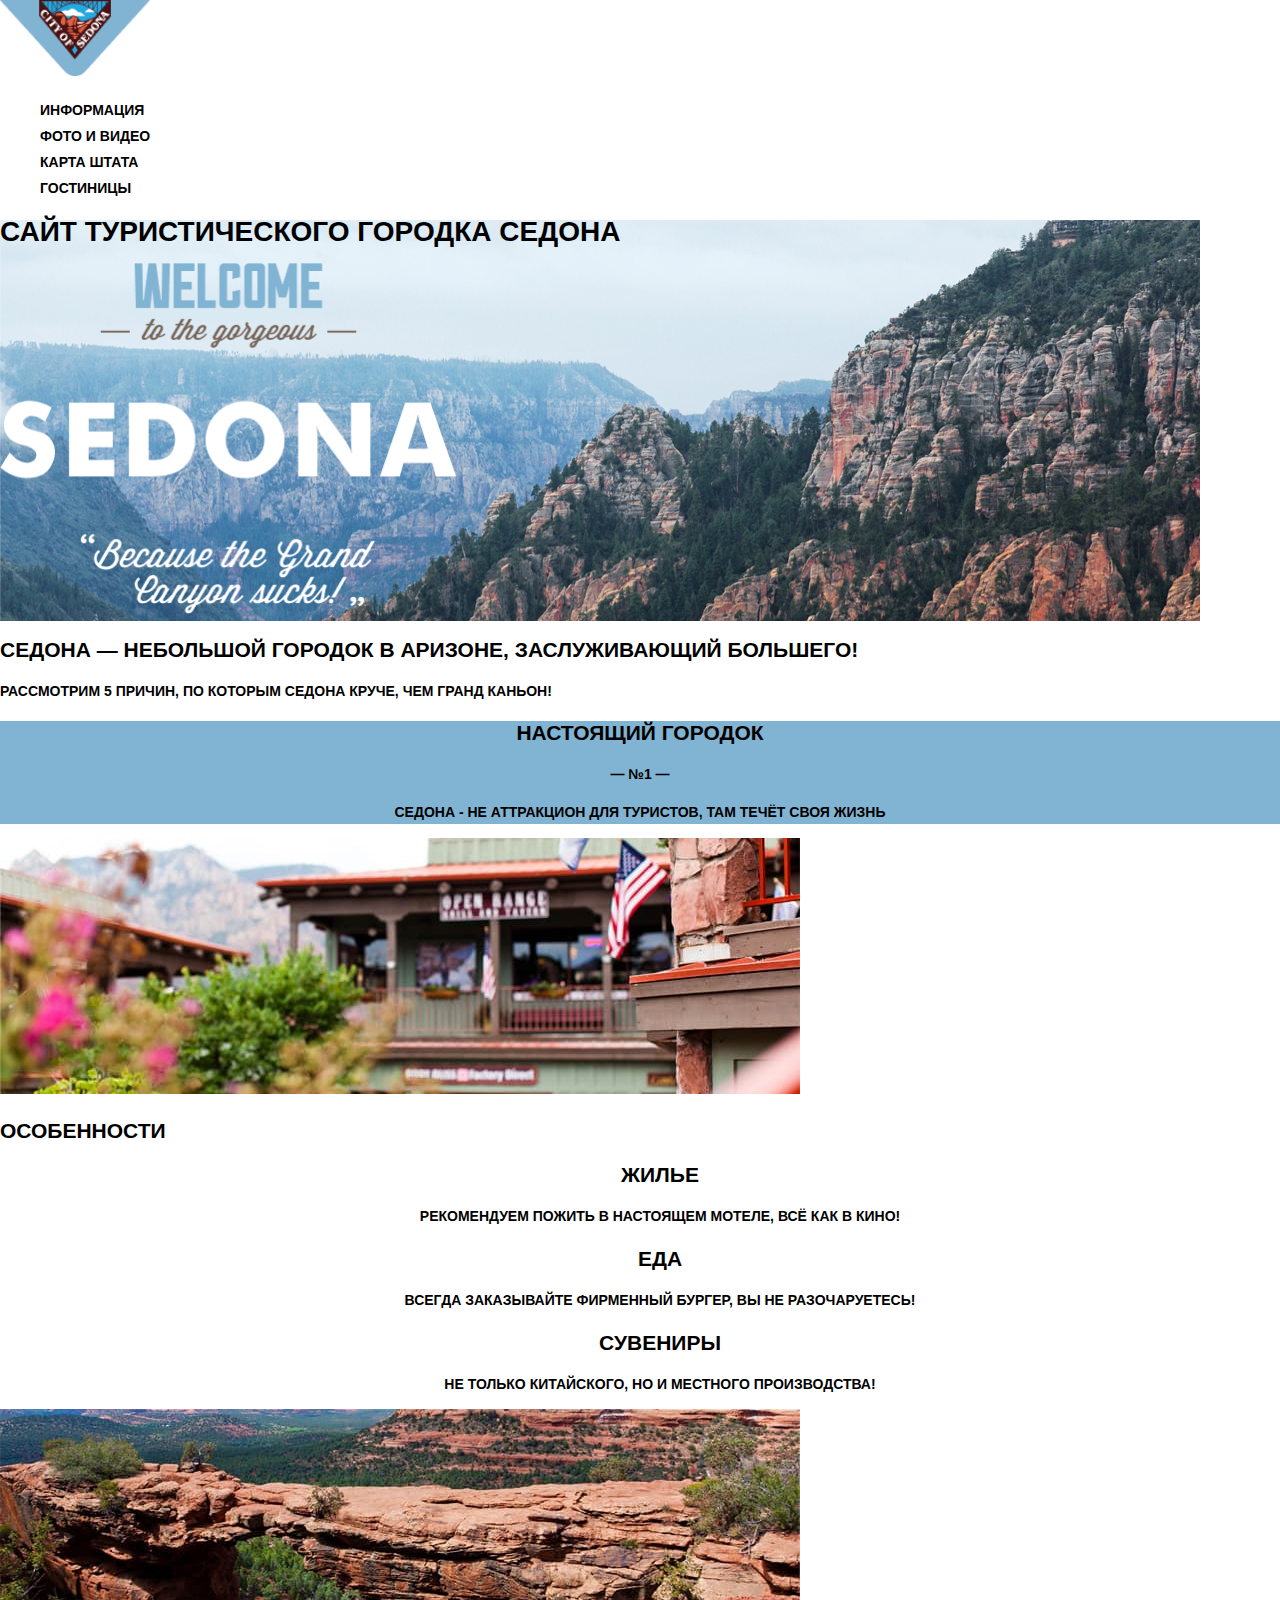
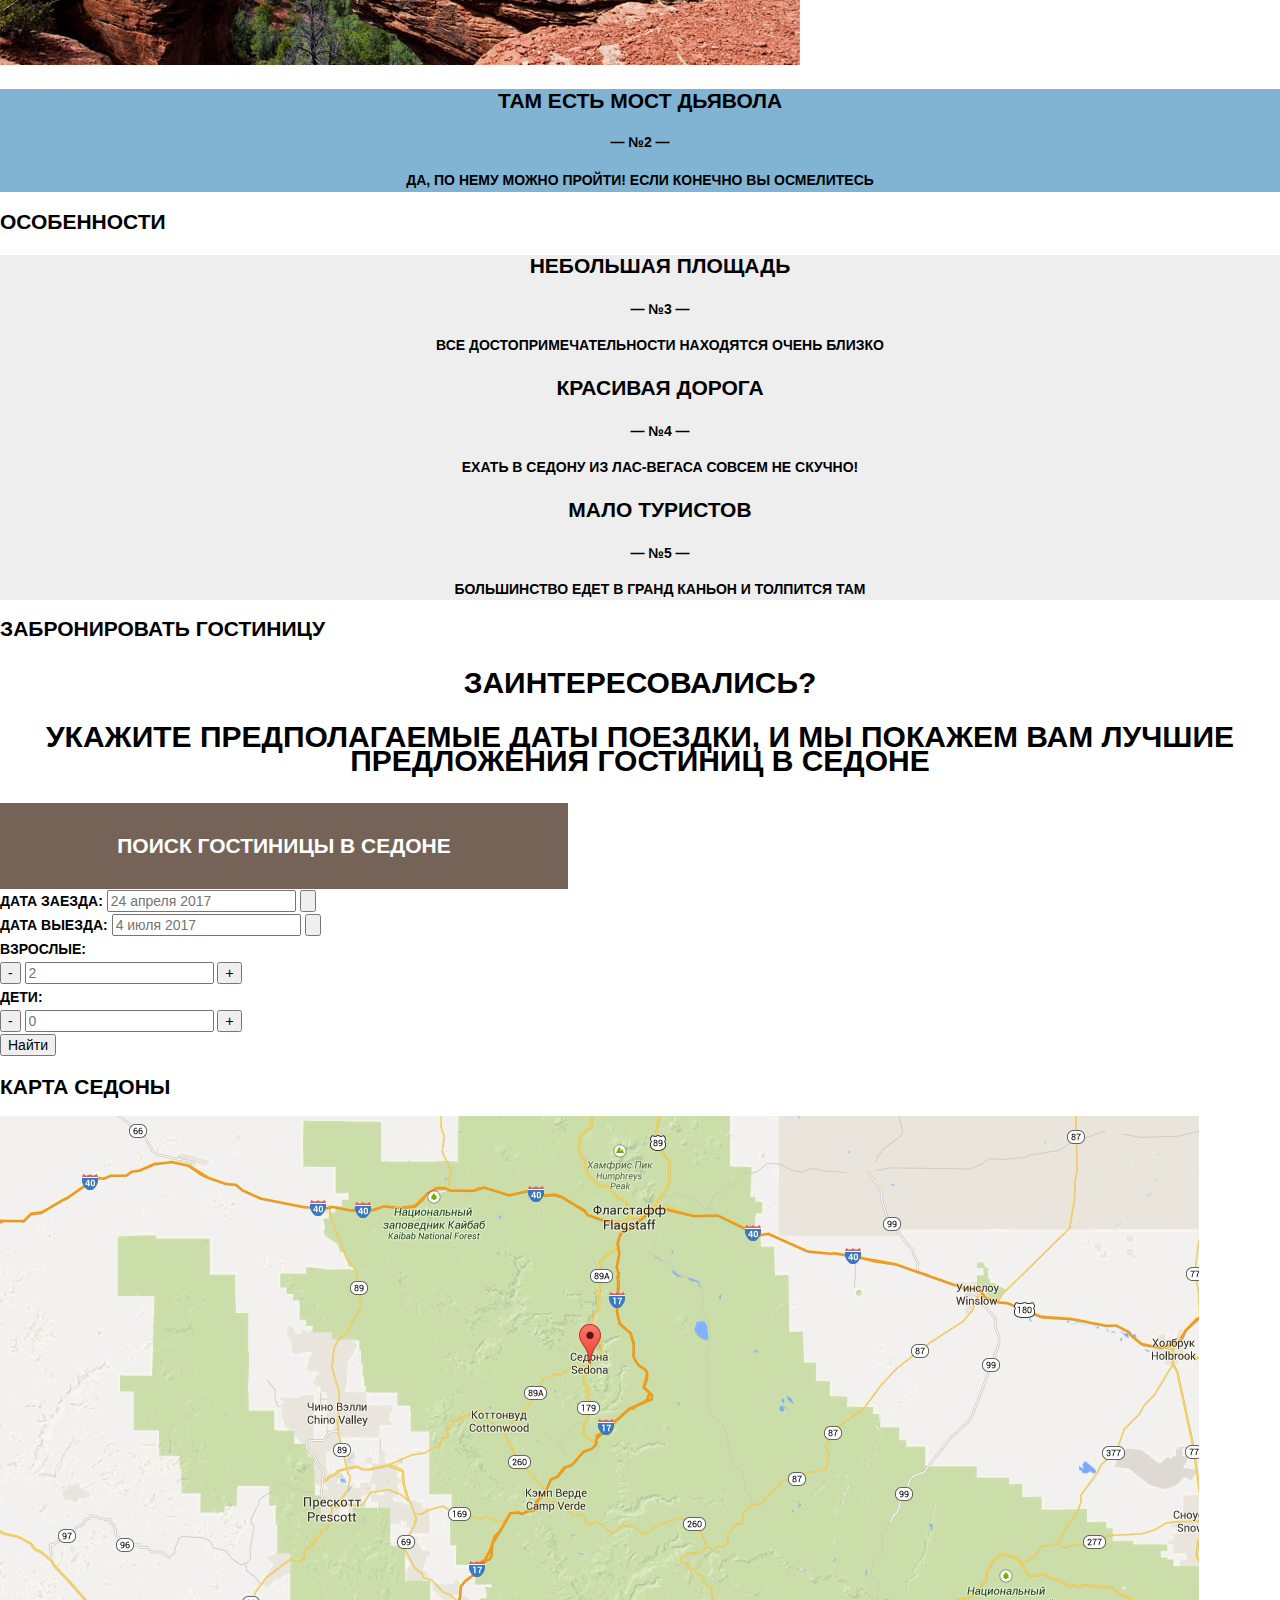
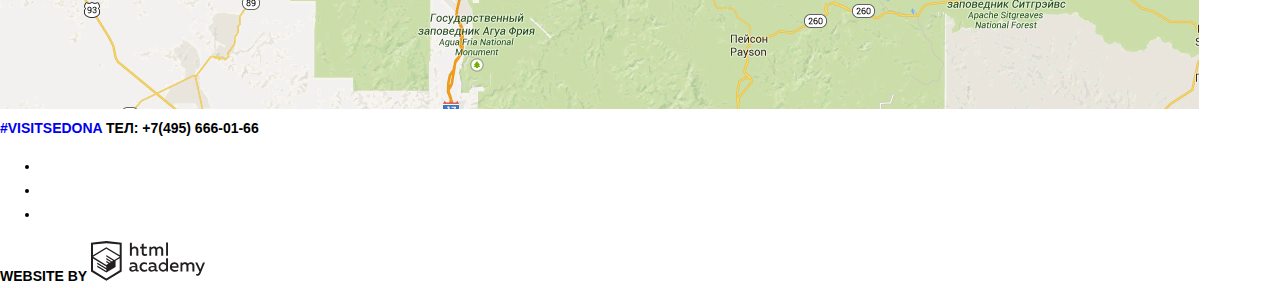
<file: index.html>
<!DOCTYPE html>
<html class="page" lang="ru">

<head>
  <meta charset="utf-8">
  <title>HTML Academy: Седона</title>
  <link rel="icon" href="favicon.ico">
  <link rel="icon" href="img/icons/favicon.svg" type="image/svg+xml">
  <link rel="apple-touch-icon" href="img/icons/favicon-180.png">
  <link rel="manifest" href="manifest.webmanifest">
  <link rel="stylesheet" href="css/normalize.css">
  <link rel="stylesheet" href="css/style.css">
  <link rel="preconnect" href="https://fonts.gstatic.com">
  <link href="https://fonts.googleapis.com/css2?family=PT+Sans:wght@400;700&display=swap" rel="stylesheet">
</head>

<body class="page-body">
  <header class="main-header">
    <a class="main-header-logo" href="index.html">
      <img src="img/logo.png" width="150" height="100" alt="логотип Седоны">
    </a>
    <nav class="main-nav">
      <ul class="site-nav">
        <li>
          <a class="nav-link" href="#">Информация</a>
        </li>
        <li>
          <a class="nav-link" href="#">Фото и видео</a>
        </li>
        <li>
          <a class="nav-link" href="#">Карта штата</a>
        </li>
        <li>
          <a class="nav-link" href="catalog.html">Гостиницы</a>
        </li>
      </ul>
    </nav>
  </header>

  <main class="container">
    <section class="main-title">
      <h1 class="visually-hidden">Сайт туристического городка Cедона</h1>
      <img src="img/welcome.png" width="456.65" height="350.88" alt="добро пожаловать в штат Седона">
    </section>

    <section сlass="info">
      <h2>Седона — небольшой городок в Аризоне,
        заслуживающий большего!
      </h2>
      <p class="sub-title-info">Рассмотрим 5 причин, по которым Седона круче, чем гранд каньон!</p>
    </section>

    <section class="about-city">
      <div class="downtown-info">
        <h2 сlass="downtown-title">Настоящий городок</h2>
        <span>— №1 —</span>
        <p class="downtown-subtitle">
          Седона - не аттракцион для туристов, там течёт своя жизнь
        </p>
      </div>
      <img src="img/image-downtown.jpg" width="800" height="256" alt="изображение города">
    </section>
    <section>
      <h2 class="visually-hidden">Особенности</h2>
      <ul class="features">
        <li class="features-item">
          <h3 class="item">Жилье</h3>
          <p class="item-title">Рекомендуем пожить в настоящем мотеле, всё как в кино!</p>
        </li>
        <li class="features-item">
          <h3 class="item">Еда</h3>
          <p class="item-title">Всегда заказывайте фирменный бургер, вы не разочаруетесь!</p>
        </li>
        <li class="features-item">
          <h3 class="item">Сувениры</h3>
          <p class="item-title">Не только китайского, но и местного производства!</p>
        </li>
      </ul>
    </section>

    <section class="about-nature">
      <img src="img/image-bridge.jpg" width="800" height="256" alt="изображение моста дьявола">
      <div class="bridge-info">
        <h2 сlass="bridge-title">Там есть Мост дьявола</h2>
        <span>— №2 —</span>
        <p class="bridge-subtitle">
          Да, по нему можно пройти! Если конечно вы осмелитесь
        </p>
      </div>
    </section>
    <section>
      <h2 class="visually-hidden">Особенности</h2>
      <ul class="comfortable">
        <li class="items">
          <h3 class="items-title">небольшая площадь</h3>
          <span>— №3 —</span>
          <p class="items-subtitle">все достопримечательности находятся очень близко</p>
        </li>
        <li class="items">
          <h3 class="items-title">Красивая дорога</h3>
          <span>— №4 —</span>
          <p class="items-subtitle">ехать в седону из лас-вегаса совсем не скучно!</p>
        </li>
        <li class="items">
          <h3 class="items-title">Мало туристов</h3>
          <span>— №5 —</span>
          <p class="items-subtitle">большинство едет в гранд каньон и толпится там</p>
        </li>
      </ul>
    </section>

    <section class="booking">
      <h2 class="visually-hidden">Забронировать гостиницу</h2>
      <div>
        <p class="interested">Заинтересовались?</p>
        <p class="interested-title">Укажите предполагаемые даты поездки, и мы покажем вам лучшие предложения гостиниц в
          седоне</p>
      </div>

      <div class="booking-wrapper">
        <button class="booking-button" type="button">Поиск гостиницы в седоне</button>
        <form class="booking-form" action="https://echo.htmlacademy.ru" method="POST">

          <div class="check-in">
            <label for="check-in">Дата заезда:</label>
            <input type="text" placeholder="24 апреля 2017" id="check-in" name="check-in">
            <label>
              <input type="button">
            </label>
          </div>

          <div class="check-out">
            <label for="check-out">Дата выезда:</label>
            <input type="text" placeholder="4 июля 2017" id="check-out" name="check-out">
            <label>
              <input type="button">
            </label>
          </div>

          <div class="persons">
            <div class="adults">
              <label for="adults">Взрослые:</label>
              <div>
                <button type="button">-</button>
                <input type="number" placeholder="2" id="adults" name="adults">
                <button type="button">+</button>
              </div>
            </div>

            <div class="child">
              <label for="child">Дети:</label>
              <div>
                <button type="button">-</button>
                <input type="number" placeholder="0" id="child" name="child">
                <button type="button">+</button>
              </div>
            </div>
          </div>
          <button class="find-button" type="submit">Найти</button>
        </form>
      </div>
    </section>

    <section class="map">
      <h2 class="visually-hidden">Карта седоны</h2>
      <img src="img/map.jpg" width="1199" height="594" alt="карта Седоны">
    </section>
  </main>

  <footer class="main-footer">
    <div class="contacts">
      <a href="#">#visitsedona</a>
      <a class="contacts-phone" href="tel:+74956660166">тел: +7(495) 666-01-66</a>
    </div>

    <ul class="social">
      <li>
        <a class="social-button" href="https://twitter.com/"></a>
      </li>
      <li>
        <a class="social-button" href="https://ru-ru.facebook.com/"></a>
      </li>
      <li>
        <a class="social-button" href="https://www.youtube.com/"></a>
      </li>
    </ul>

    <div class="copyright">
      <span>Website by</span>
      <a class="logo-academy" href="#">
        <img src="img/logo-htmlacademy.svg" width="115" height="41" alt="логотип HTML-академии">
      </a>
    </div>
  </footer>
</body>

</html>
</file>
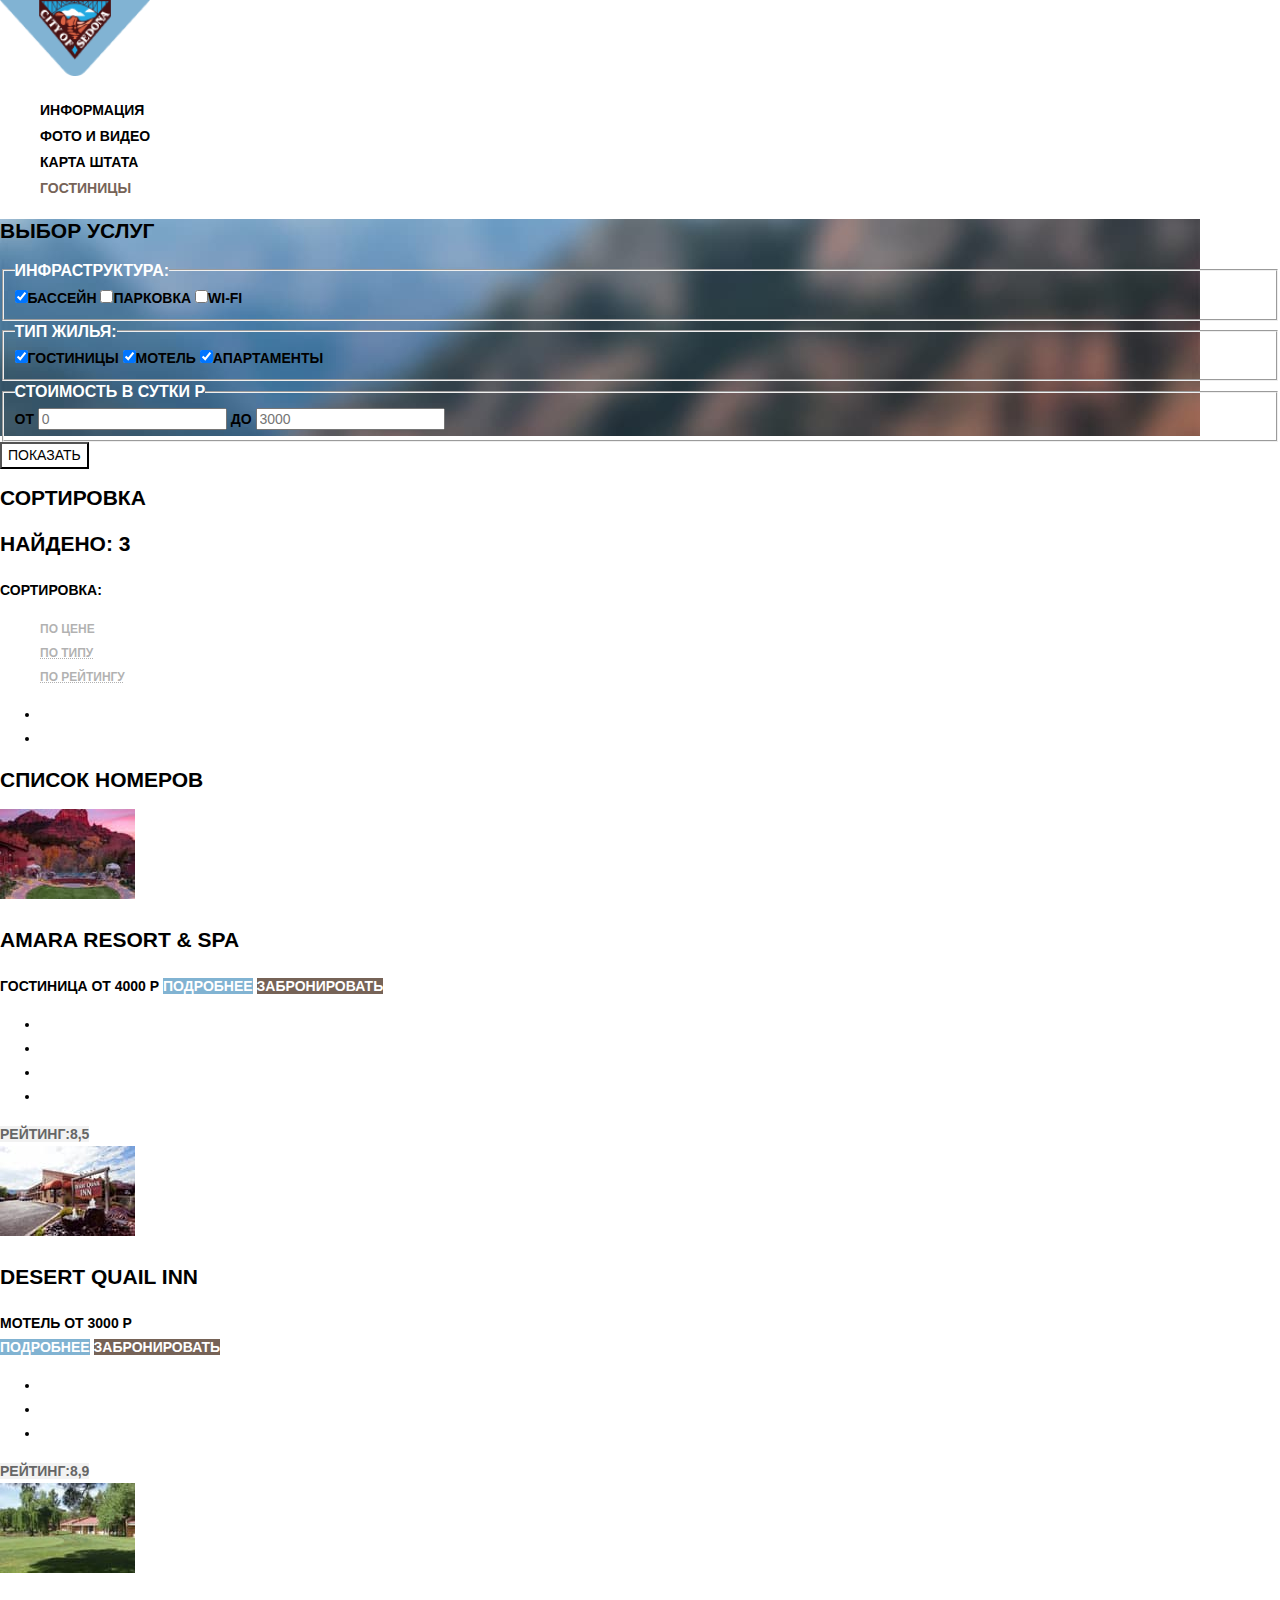
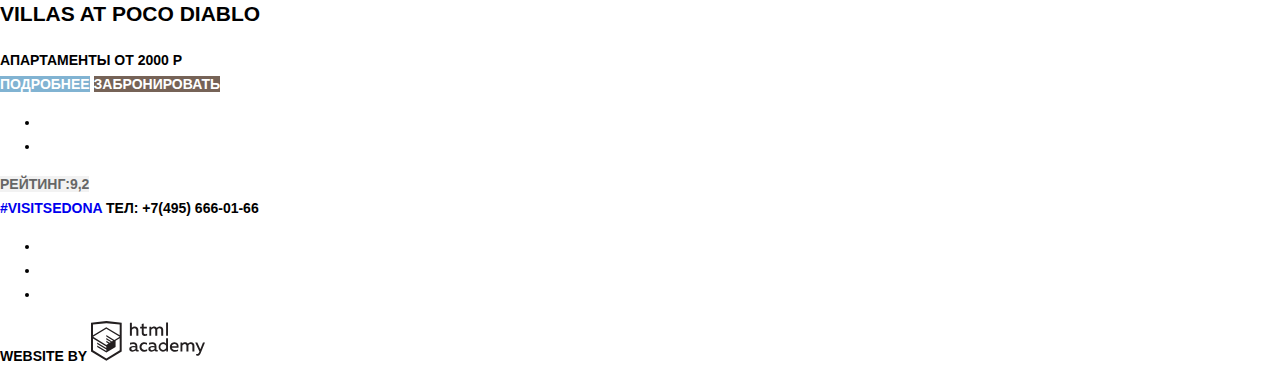
<file: catalog.html>
<!DOCTYPE html>
<html class="page" lang="ru">

<head>
  <meta charset="utf-8">
  <title>HTML Academy: Седона</title>
  <link rel="icon" href="favicon.ico">
  <link rel="icon" href="img/icons/favicon.svg" type="image/svg+xml">
  <link rel="apple-touch-icon" href="img/icons/favicon-180.png">
  <link rel="manifest" href="manifest.webmanifest">
  <link rel="stylesheet" href="css/normalize.css">
  <link rel="stylesheet" href="css/style.css">
  <link rel="preconnect" href="https://fonts.gstatic.com">
  <link href="https://fonts.googleapis.com/css2?family=PT+Sans:wght@400;700&display=swap" rel="stylesheet">
</head>

<body class="page-body inner-page">
  <header class="main-header">
    <a class="main-header-logo" href="index.html">
      <img src="img/logo.png" width="150" height="100" alt="логотип Седоны">
    </a>
    <nav class="main-nav">
      <ul class="site-nav">
        <li>
          <a class="nav-link" href="#">Информация</a>
        </li>
        <li>
          <a class="nav-link" href="#">Фото и видео</a>
        </li>
        <li>
          <a class="nav-link" href="#">Карта штата</a>
        </li>
        <li>
          <a class="nav-link active">Гостиницы</a>
        </li>
      </ul>
    </nav>
  </header>

  <main class="container">
    <section class="form">
      <h2 class="visually-hidden">Выбор услуг</h2>
      <form action="https://echo.htmlacademy.ru" method="get">
        <fieldset>
          <legend class="legend">инфраструктура:</legend>
          <label>
            <input type="checkbox" checked>Бассейн
          </label>
          <label>
            <input type="checkbox">Парковка
          </label>
          <label>
            <input type="checkbox">wi-fi
          </label>
        </fieldset>

        <fieldset>
          <legend class="legend">Тип жилья:</legend>
          <label>
            <input type="checkbox" checked>Гостиницы
          </label>
          <label>
            <input type="checkbox" checked>Мотель
          </label>
          <label>
            <input type="checkbox" checked>Апартаменты
          </label>
        </fieldset>

        <fieldset>
          <legend class="legend">стоимость в сутки р</legend>
          <div>
            <label> от
              <input type="number" placeholder="0" name="price">
            </label>
            <label> до
              <input type="number" placeholder="3000" name="price">
            </label>
          </div>
          <div>
            <!-- тут будет ползунок-->
          </div>
        </fieldset>
        <button class="show-button" type="submit">Показать</button>
      </form>

      <section class="sort">
        <h2 class="visually-hidden">сортировка</h2>
        <p class="sort-text">найдено: 3</p>
        <p>сортировка:</p>
        <ul class="sort-list">
          <li><a class="sort-item sort-list-active" href="#">по цене</a></li>
          <li><a class="sort-item" href="#">по типу</a></li>
          <li><a class="sort-item" href="#">по рейтингу</a></li>
        </ul>

        <ul>
          <li></li>
          <li></li>
        </ul>
      </section>
    </section>
    <section>
      <h2 class="visually-hidden">Список номеров</h2>
      <article>
        <img src="img/hotel-pic1.jpg" width="135" height="90" alt="гостиница Amara Resort & Spa">
        <div>
          <h3>Amara Resort & Spa</h3>
          <span>Гостиница</span>
          <span>от 4000 р</span>
          <a class="detail" href="#">подробнее</a>
          <a class="booked" href="#">забронировать</a>
        </div>
        <div>
          <ul>
            <li>
              <!-- тут должны быть звездочки-->
            </li>
            <li></li>
            <li></li>
            <li></li>
          </ul>
          <span class="rating">рейтинг:8,5</span>
        </div>
      </article>
      <article>
        <img src="img/hotel-pic2.jpg" width="135" height="90" alt="гостиница Desert Quail Inn">
        <div>
          <h3>Desert Quail Inn</h3>
          <span>Мотель</span>
          <span>От 3000 р</span><br>
          <a class="detail" href="#">подробнее</a>
          <a class="booked" href="#">забронировать</a>
        </div>
        <div>
          <ul>
            <li class="star"></li>
            <li></li>
            <li></li>
          </ul>
          <span class="rating">рейтинг:8,9</span>
        </div>
      </article>
      <article>
        <img src="img/hotel-pic3.jpg" width="135" height="90" alt="гостиница Villas at Poco Diablo">
        <div>
          <h3>Villas at Poco Diablo</h3>
          <span>Апартаменты</span>
          <span>От 2000 р</span><br>
          <a class="detail" href="#">подробнее</a>
          <a class="booked" href="#">забронировать</a>
        </div>
        <div>
          <ul>
            <li></li>
            <li></li>
          </ul>
          <span class="rating">рейтинг:9,2</span>
        </div>
      </article>
    </section>
  </main>
  <footer class="main-footer">
    <div class="contacts">
      <a href="#">#visitsedona</a>
      <a class="contacts-phone" href="tel:+74956660166">тел: +7(495) 666-01-66</a>
    </div>

    <ul class="social">
      <li>
        <a class="social-button" href="https://twitter.com/"></a>
      </li>
      <li>
        <a class="social-button" href="https://ru-ru.facebook.com/"></a>
      </li>
      <li>
        <a class="social-button" href="https://www.youtube.com/"></a>
      </li>
    </ul>

    <div class="copyright">
      <span>Website by</span>
      <a class="logo-academy" href="#">
        <img src="img/logo-htmlacademy.svg" width="115" height="41" alt="логотип HTML-академии">
      </a>
    </div>
  </footer>
</body>
</html>
</file>
<file: css/style.css>
/* variables */

:root {
  --basic-black: #000000;
  --basic-white: #ffffff;
  --bacic-dark: #EEEEEE;
  --basic-blue: #81B3D2;
  --basic-brown: #766357;

  --special-blue: #669EC0;
  --special-blue-press: #5496BD;

  --special-brown: #604E43;
  --special-brown-press: #503E33;
}

/* globlal */

body {
  background-color: var(--basic-white);
  min-width: 1200px;
  margin: 0;
  padding: 0;
  font-family: "PT Sans Narrow", "Arial", sans-serif;
  font-size: 14px;
  line-height: 24px;
  font-weight: 700;
  color: var(--basic-black);
  text-transform: uppercase;
}

.main-title{
  background-image: url(../img/background-photo.jpg);
  background-position: top-center;
  background-repeat: no-repeat;
}

a {
  text-decoration: none;
}

img {
  max-width: 100%;
  height: auto;
}


/*  user-nav */

.main-nav {
  font-size: 14px;
  line-height: 26px;
  color: var(--basic-black);
  background-color: transparent;
}
.site-nav {
  list-style: none;
}

.nav-link {
  color: var(--basic-black);
}

.nav-link:hover {
color: var(--basic-blue);
}

.nav-link a:active {
opacity: 30%;
}

.nav-link a:focus {
  color: var(--basic-black);
}

.active {
  color: var(--basic-brown);
}

/* features */

.features, .comfortable {
  list-style:none
}

.features-item{
  text-align: center;
}

.item{
  font-size: 21px;
  line-height: 21px;
}

.item-title {
  font-size: 14px;
  line-height: 21px;
}


.comfortable {
  background-color: var(--bacic-dark)
}

.items{
  text-align: center;
}

.items-title{
  font-size: 21px;
  line-height: 21px;
}

.items-subtitle {
  font-size: 14px;
  line-height: 21px;
}

.downtown-info, .bridge-info {
  background-color:var(--basic-blue);
  text-align: center;
}



.interested  {
  font-weight: bold;
  font-size: 30px;
  line-height: 24px;
  text-align: center;
}

.interested-title {
  font-size: 30px;
  line-height: 24px;
  text-align: center;
}

.booking-button {
  background-color:var(--basic-brown);
  text-align: center;
  height: 86px;
  width: 568px;
  color:var(--basic-white);
  font-size: 21px;
  line-height: 26px;
  border: none;
  text-transform: uppercase;
  font-weight: bold;
}

.booking-button:hover {
background-color:var(--special-brown);
}

.booking-button:focus {
  background-color: var(--special-brown-press);
}

.contacts-phone {
  color: inherit;
}



/*  catalog  */

.form {
  background-image: url(../img/catalog-background-photo.jpg);
  background-position:top-center;
  background-repeat: no-repeat;
}

.legend {
  font-size: 16px;
  line-height: 21px;
  color: var(--basic-white)
}

.show-button {
  font-size: 14px;
  line-height: 21px;
  text-transform: uppercase;
  background-color: transparent;
  border: collapse;
}

.show-button:hover {
  background-color: var(--basic-white);
}

.label {
  font-size: 14px;
  line-height: 21px;
  color:var(--basic-white);
}

.sort-text {
  font-size: 21px;
line-height: 26px;
}

h3 {
  font-size: 21px;
  line-height: 26px;
  color:var(--basic-black);
}

h3:hover {
  color:var(--basic-blue);
}

h3:active{
  color:var(--basic-black);
  opacity: 0.3;
}

span{
  font-size: 14px;
  line-height: 21px;
}

.detail {
  color: var(--basic-white);
  background-color: var(--basic-blue);
  width: 110px;
  height: 27px;
  text-align: center;
  font-weight: bold;
  font-size: 14px;
  line-height: 21px;
  text-transform: uppercase;
}

.detail:hover {
  background-color:var(--special-blue)
}

.detail:active {
  background-color:var(--special-blue-press);
  opacity: 0.3;
}

.booked {
  background-color:var(--basic-brown);
  color: var(--basic-white);
  width: 142px;
  height: 27px;
  text-align: center;
  font-weight: bold;
  font-size: 14px;
  line-height: 21px;
  text-transform: uppercase;
}

.booked:hover {
  background-color:var(--special-brown);
}

.booked:active {
  background-color:var(--special-brown-press);
  opacity: 0.3;
}

.rating {
  background: #F2F2F2;
  color: #666666;
  font-size: 14px;
  line-height: 21px;
}

.sort-list{
  list-style: none;
}

.sort-item {
  color:var(--basic-black);
  opacity: 30%;
  text-decoration: underline dotted;
  font-size: 12px;
  line-height: 18px;
  text-transform: uppercase;
}

.sort-item:hover {
color: var(--basic-blue);
opacity: 100%;
}

.sort-list-active {
  text-decoration: none;
}

.sort-item:focus {
  color:var(--basic-black);
}
</file>
